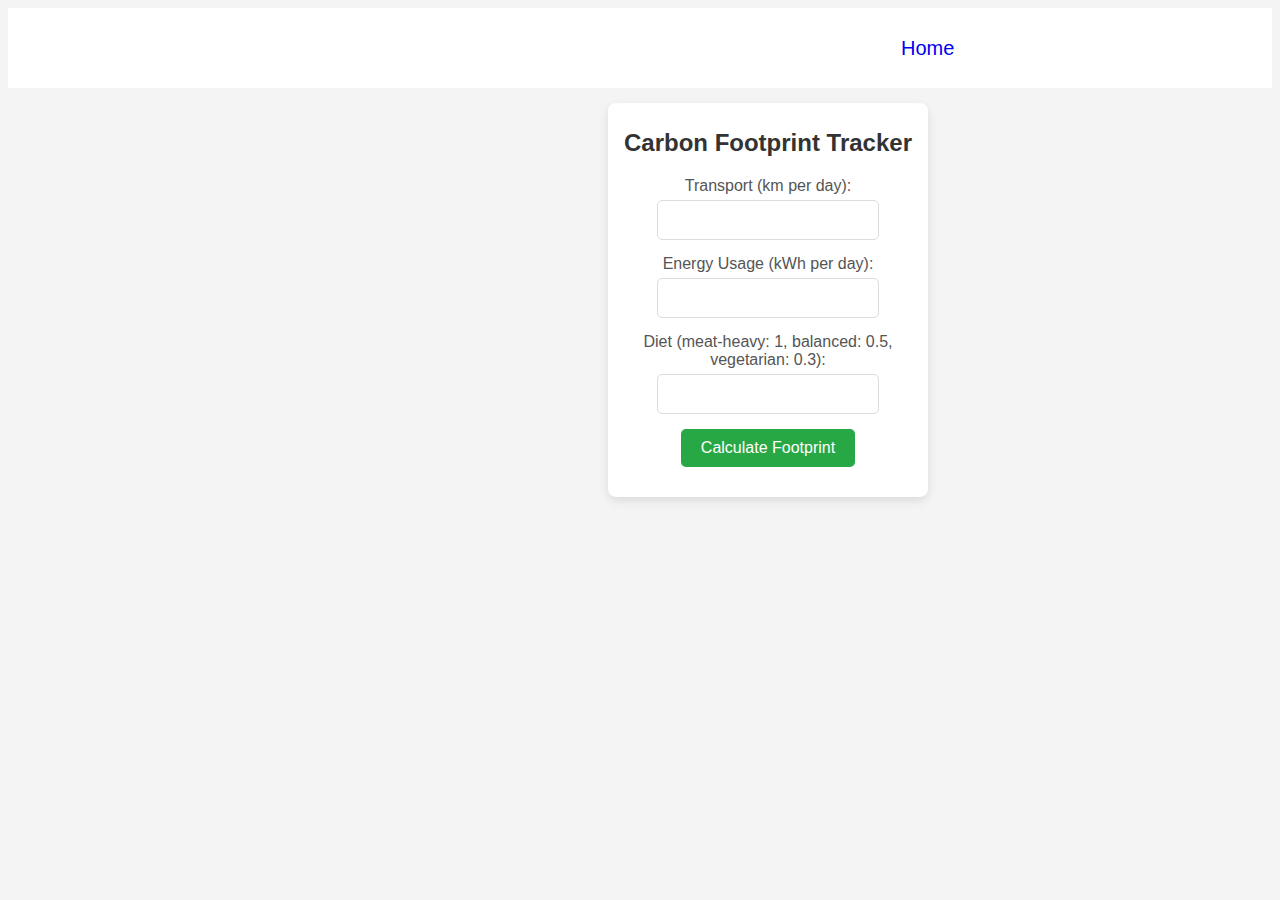
<file: Calculator.html>
<!DOCTYPE html>
<html lang="en">
<head>
    <meta charset="UTF-8">
    <meta name="viewport" content="width=device-width, initial-scale=1.0">
    <title>Carbon Footprint Tracker</title>
    <link rel="stylesheet" href="style.css">
</head>
<body style="display: block;">
    <div class="nav">
        <div class="logo"></div>
        <div class="router">
            <a href="index.html">Home</a>
            
        </div>
    </div>
    <div class="container2">
        <h1>Carbon Footprint Tracker</h1>
        <form id="carbonForm">
            <label for="transport">Transport (km per day):</label>
            <input type="number" id="transport" name="transport" min="0" required>

            <label for="energy">Energy Usage (kWh per day):</label>
            <input type="number" id="energy" name="energy" min="0" required>

            <label for="diet">Diet (meat-heavy: 1, balanced: 0.5, vegetarian: 0.3):</label>
            <input type="number" id="diet" name="diet" step="0.1" min="0" max="1" required>

            <button type="submit">Calculate Footprint</button>
        </form>

        <div id="result" class="hidden">
            <h2>Your Daily Carbon Footprint:</h2>
            <p><span id="carbonOutput">0</span> kg CO₂</p>
        </div>
    </div>
    <script src="script.js"></script>
</body>
</html>
</file>
<file: style.css>
/* styles.css */
body {
    font-family: Arial, sans-serif;
    background-color: #f4f4f4;
    display: flex;
    justify-content: center;
    align-items: center;
    
}

.container2{
    margin: 15px;
    background: #fff;
    padding: 10px;
    border-radius: 8px;
    box-shadow: 0 4px 10px rgba(0, 0, 0, 0.1);
    width: 300px;
    text-align: center;
}
.nav{
    height: 80px;
    width: 100%;
    color: #000;
    background-color:#fff;
    display: flex;
    justify-content: space-around;
}
a{
    font-size: 20px;
    margin: 5px;
    text-decoration: none;
}
.abutton{
    color: #fff;
}
.logo{
    margin: 10px;
    height: 60px;
    width: 80px;
    background-image: url("https://media.istockphoto.com/id/1366028993/vector/carbon-dioxide-symbol-with-leaves-infinity-co2-sign-carbon-neutrality-concept.jpg?s=612x612&w=0&k=20&c=WSC7IBw9IVPpol9td2Jy4J3DAdRQoZQvDxINMSzd8kU=");
    background-size: cover;
}
.router{
    margin: 20px;
    width: 100px;
    display: flex;
    justify-content: space-between;
    align-items: center;
}
h1 {
    font-size: 1.5em;
    color: #333;
}

form {
    margin: 20px 0;
}

label {
    display: block;
    margin-bottom: 5px;
    color: #555;
}

input {
    width: 200px;
    padding: 10px;
    margin-bottom: 15px;
    border: 1px solid #ddd;
    border-radius: 5px;
    font-size: 1em;
}

button {
    background-color: #28a745;
    color: #fff;
    border: none;
    padding: 10px 20px;
    border-radius: 5px;
    cursor: pointer;
    font-size: 1em;
}

button:hover {
    background-color: #218838;
}

#result {
    margin-top: 20px;
}

.hidden {
    display: none;
}
@media (min-width: 1024px)  {
    .container2{
        margin-left: 600px;
    }
}
</file>
